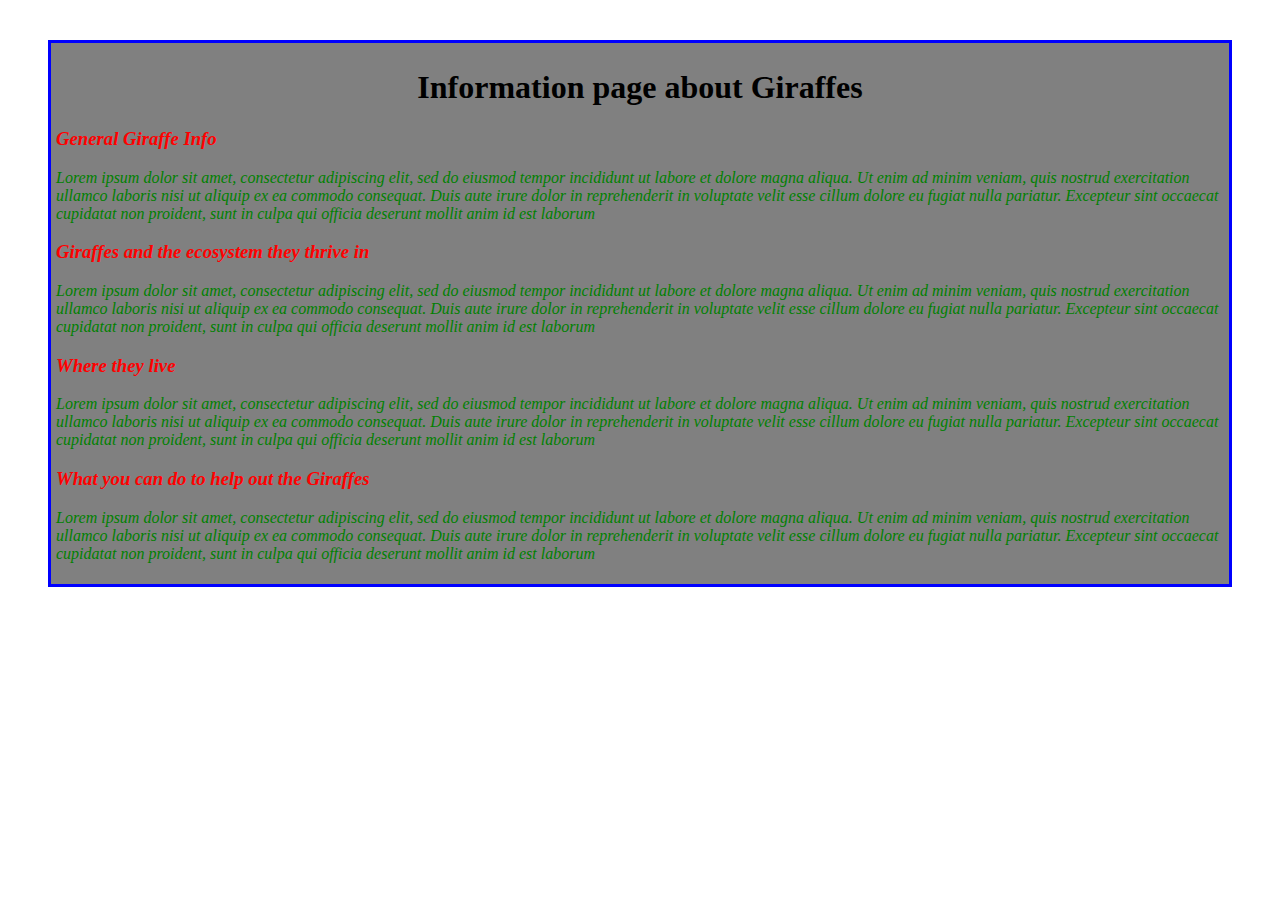
<file: giraffe-webpage.html>
<!DOCTYPE html>
<html>
  <head>
    <link href="css/styles.css" rel="stylesheet" type="text/css">
    <center> <title> Giraffe </title> </center>
  </head>
  <body>
  <div class="boarder">
    <center><h1>Information page about Giraffes</h1></center>
  <div p class="title">

    <h3 class="info">General Giraffe Info</h3>
    <p>Lorem ipsum dolor sit amet, consectetur adipiscing elit, sed do eiusmod tempor incididunt ut labore et dolore magna aliqua. Ut enim ad minim veniam, quis nostrud exercitation ullamco laboris nisi ut aliquip ex ea commodo consequat. Duis aute irure dolor in reprehenderit in voluptate velit esse cillum dolore eu fugiat nulla pariatur. Excepteur sint occaecat cupidatat non proident, sunt in culpa qui officia deserunt mollit anim id est laborum</p>


    <h3 class="info">Giraffes and the ecosystem they thrive in</h3>
    <p>Lorem ipsum dolor sit amet, consectetur adipiscing elit, sed do eiusmod tempor incididunt ut labore et dolore magna aliqua. Ut enim ad minim veniam, quis nostrud exercitation ullamco laboris nisi ut aliquip ex ea commodo consequat. Duis aute irure dolor in reprehenderit in voluptate velit esse cillum dolore eu fugiat nulla pariatur. Excepteur sint occaecat cupidatat non proident, sunt in culpa qui officia deserunt mollit anim id est laborum</p>


    <h3 class="info">Where they live</h3>
    <p>Lorem ipsum dolor sit amet, consectetur adipiscing elit, sed do eiusmod tempor incididunt ut labore et dolore magna aliqua. Ut enim ad minim veniam, quis nostrud exercitation ullamco laboris nisi ut aliquip ex ea commodo consequat. Duis aute irure dolor in reprehenderit in voluptate velit esse cillum dolore eu fugiat nulla pariatur. Excepteur sint occaecat cupidatat non proident, sunt in culpa qui officia deserunt mollit anim id est laborum</p>


    <h3 class="info">What you can do to help out the Giraffes</h3>
    <p>Lorem ipsum dolor sit amet, consectetur adipiscing elit, sed do eiusmod tempor incididunt ut labore et dolore magna aliqua. Ut enim ad minim veniam, quis nostrud exercitation ullamco laboris nisi ut aliquip ex ea commodo consequat. Duis aute irure dolor in reprehenderit in voluptate velit esse cillum dolore eu fugiat nulla pariatur. Excepteur sint occaecat cupidatat non proident, sunt in culpa qui officia deserunt mollit anim id est laborum</p>
  </div>
  </div>

  </body>




</html>
</file>
<file: css/styles.css>
.boarder {
  margin: 40px;
  border: 3px solid blue;
  padding: 5px;
  background-color: gray
}

.info {
  color: red;
  font-style: oblique;
}

.title{
  font-style: italic;
  font-weight: lighter;
  color: green
}
</file>
